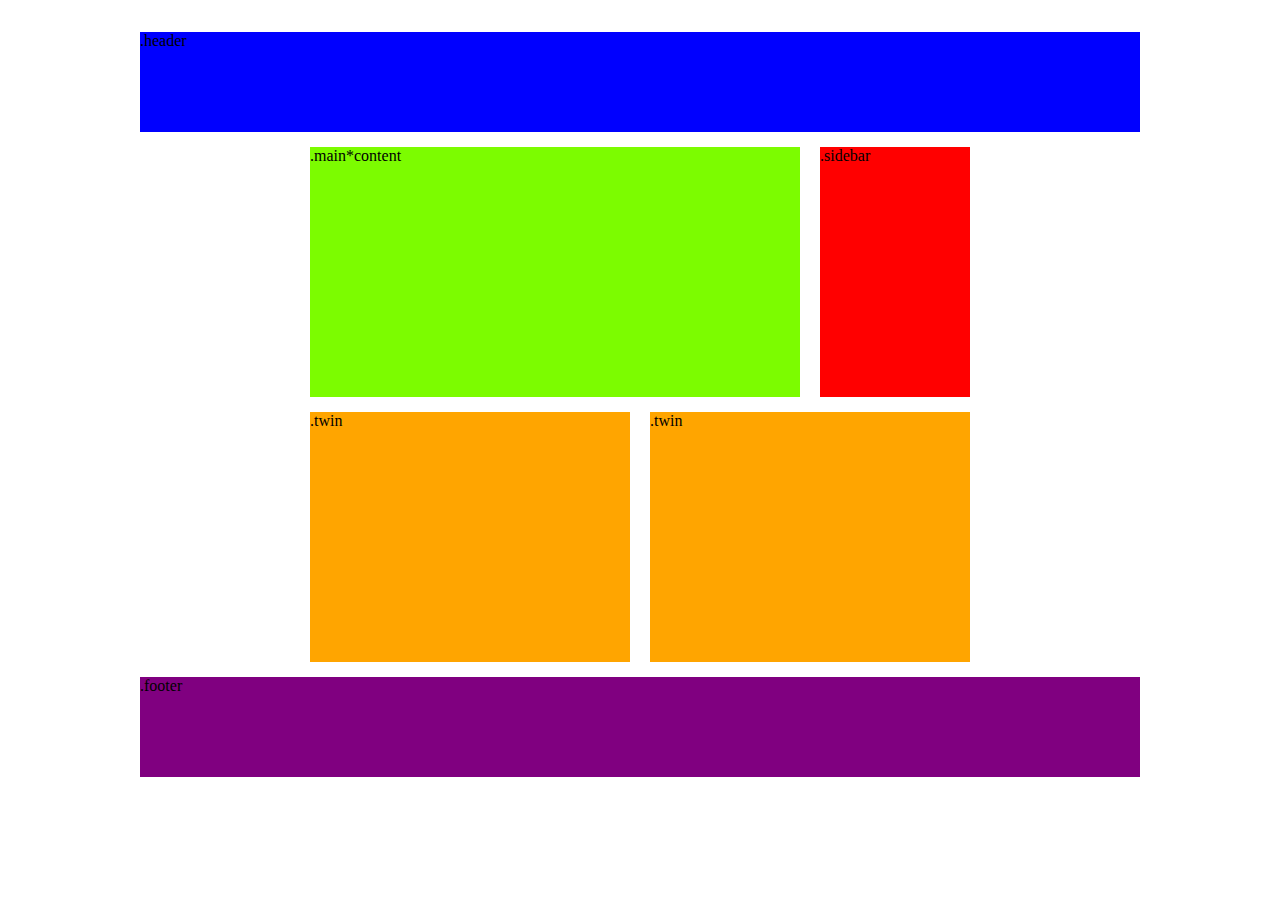
<file: GridPracticeTwo/index.html>
﻿<!DOCTYPE html>
<html>
<head>
    <meta charset="utf-8" />
    <title></title>
    <link href="style.css" rel="stylesheet" />
</head>
<body>
    <div class="container">
        <section class="grid-item grid-item-1">.header</section>
        <section class="grid-item grid-item-2">.main*content</section>
        <section class="grid-item grid-item-3">.sidebar</section>
        <section class="grid-item grid-item-4">.twin</section>
        <section class="grid-item grid-item-5">.twin</section>
        <seation class="grid-item grid-item-6">.footer</seation>
    </div>
</body>
</html>
</file>
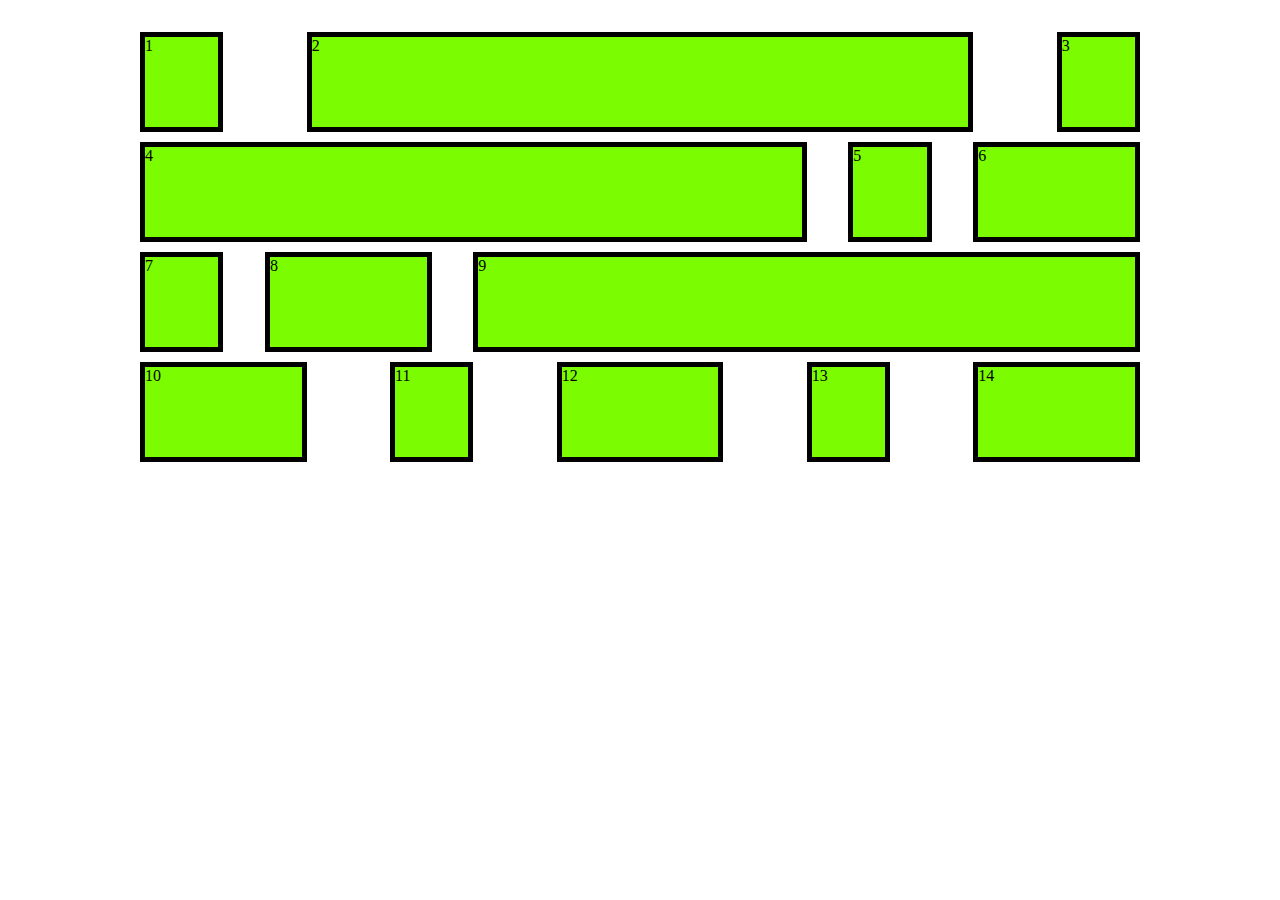
<file: GridPracticeTwo/indexFour.html>
﻿<!DOCTYPE html>
<html>
<head>
    <meta charset="utf-8" />
    <title></title>
    <link href="style4.css" rel="stylesheet" />
</head>
<body>
    <div class="container">
      
        <section class="cone">1</section>

        <section class="ctwo">2</section>

        <section class="cthree">3</section>

        <section class="cfour">4</section>

        <section class="cfive">5</section>

        <section class="csix">6</section>

        <section class="cseven">7</section>
        <section class="ceight">8</section>
        <section class="cnine">9</section>
        <section class="cten">10</section>

        <section class="celeven">11</section>
        <section class="ctwelve">12</section>
        <section class="cthirteen">13</section>
        <section class="cfourteen">14</section>
    </div>

</body>
</html>
</file>
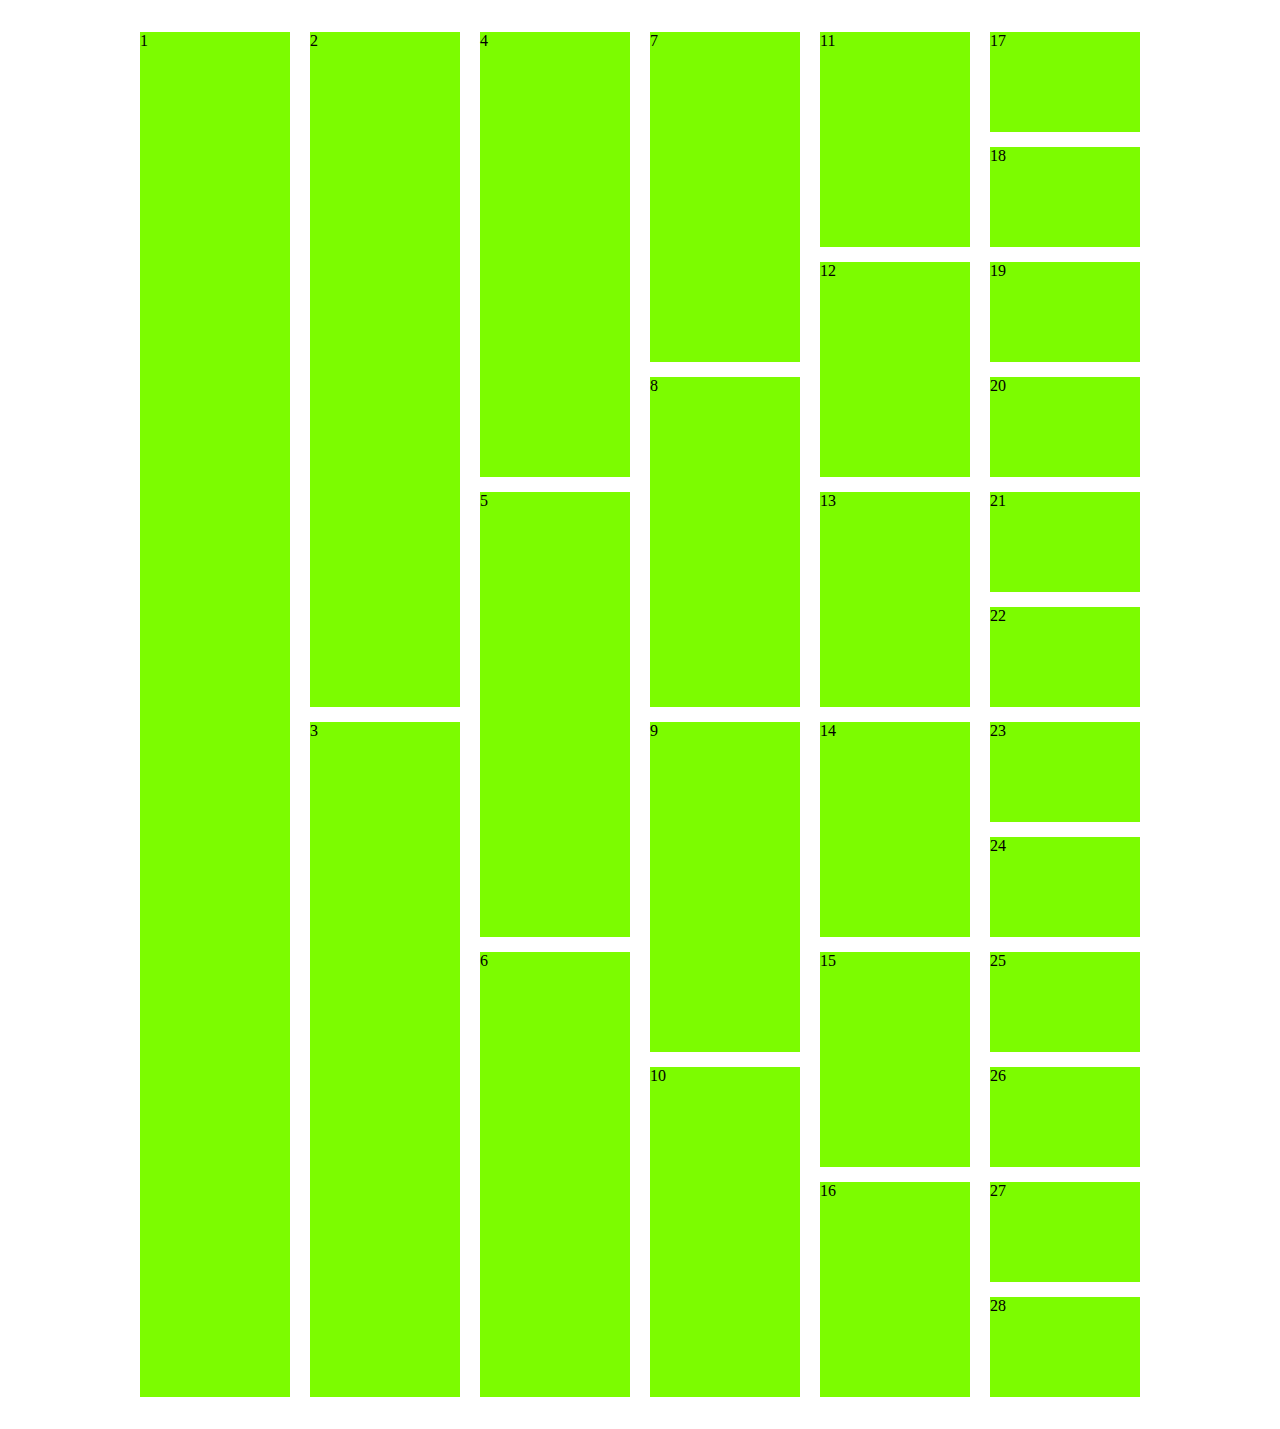
<file: GridPracticeTwo/indexThree.html>
﻿<!DOCTYPE html>
<html>
<head>
    <meta charset="utf-8" />
    <title></title>
    <link href="style3.css" rel="stylesheet" />
</head>
<body>
    <div class="container">
        <section class="cone">1</section>

        <section class="ctwo">2</section>
        <section class="ctwo">3</section>

        <section class="cthree">4</section>
        <section class="cthree">5</section>
        <section class="cthree">6</section>

        <section class="cfour">7</section>
        <section class="cfour">8</section>
        <section class="cfour">9</section>
        <section class="cfour">10</section>

        <section class="cfive">11</section>
        <section class="cfive">12</section>
        <section class="cfive">13</section>
        <section class="cfive">14</section>
        <section class="cfive">15</section>
        <section class="cfive">16</section>

        <section class="csix">17</section>
        <section class="csix">18</section>
        <section class="csix">19</section>
        <section class="csix">20</section>
        <section class="csix">21</section>
        <section class="csix">22</section>
        <section class="csix">23</section>
        <section class="csix">24</section>
        <section class="csix">25</section>
        <section class="csix">26</section>
        <section class="csix">27</section>
        <section class="csix">28</section>
    </div>
</body>
</html>
</file>
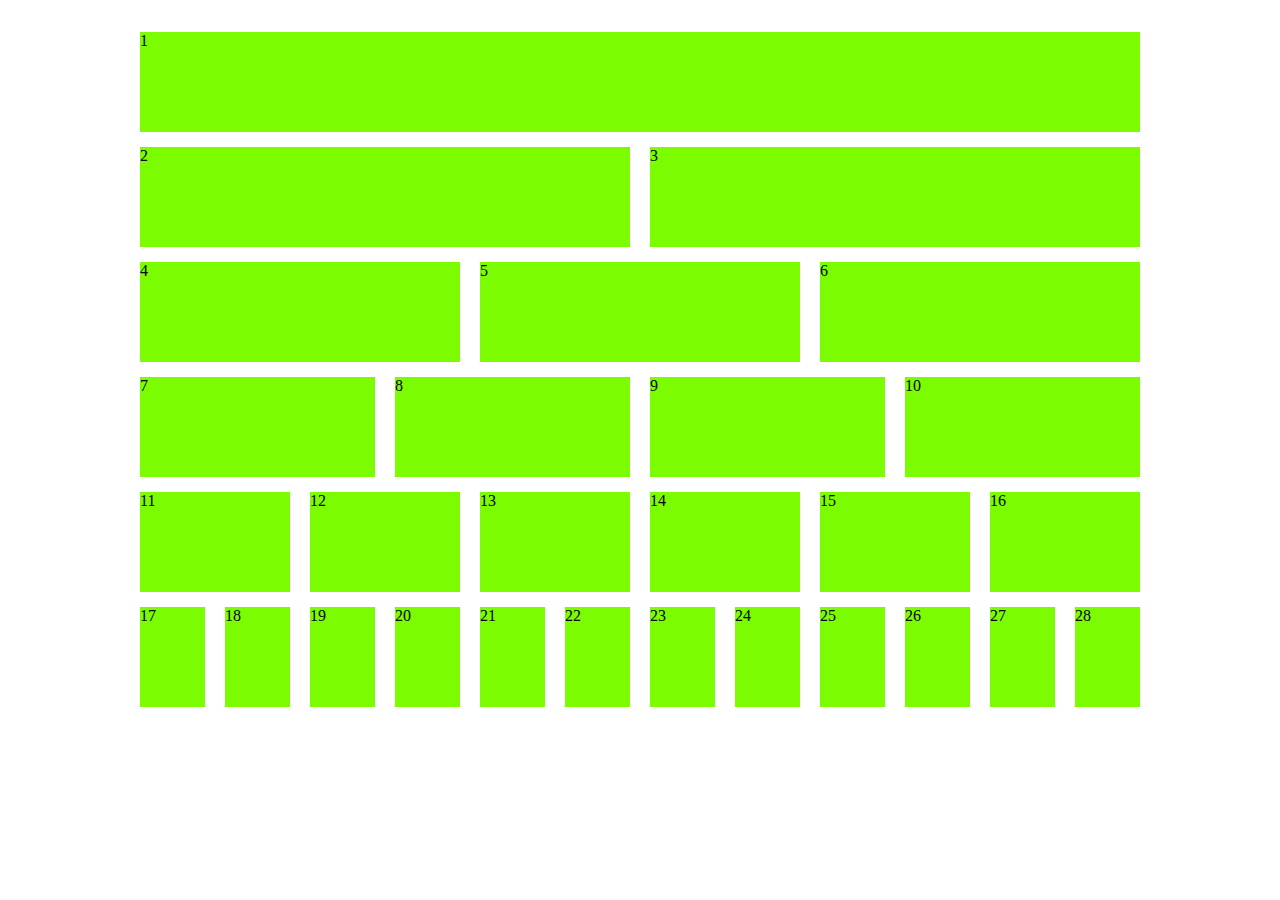
<file: GridPracticeTwo/indexTwo.html>
﻿<!DOCTYPE html>
<html>
<head>
    <meta charset="utf-8" />
    <title></title>
    <link href="style2.css" rel="stylesheet" />
</head>
<body>
    <div class="container">
        <section class="grid-item grid-item-1">1</section>
        <section class="grid-item grid-item-2">2</section>
        <section class="grid-item grid-item-3">3</section>
        <section class="grid-item grid-item-4">4</section>
        <section class="grid-item grid-item-5">5</section>
        <section class="grid-item grid-item-6">6</section>
        <section class="grid-item grid-item-7">7</section>
        <section class="grid-item grid-item-8">8</section>
        <section class="grid-item grid-item-9">9</section>
        <section class="grid-item grid-item-10">10</section>
        <section class="grid-item grid-item-11">11</section>
        <section class="grid-item grid-item-12">12</section>
        <section class="grid-item grid-item-13">13</section>
        <section class="grid-item grid-item-14">14</section>
        <section class="grid-item grid-item-15">15</section>
        <section class="grid-item grid-item-16">16</section>
        <section class="grid-item grid-item-17">17</section>
        <section class="grid-item grid-item-18">18</section>
        <section class="grid-item grid-item-19">19</section>
        <section class="grid-item grid-item-20">20</section>
        <section class="grid-item grid-item-21">21</section>
        <section class="grid-item grid-item-22">22</section>
        <section class="grid-item grid-item-23">23</section>
        <section class="grid-item grid-item-24">24</section>
        <section class="grid-item grid-item-25">25</section>
        <section class="grid-item grid-item-26">26</section>
        <section class="grid-item grid-item-27">27</section>
        <section class="grid-item grid-item-28">28</section>
    </div>
</body>
</html>
</file>
<file: GridPracticeTwo/style.css>
﻿.container {
    display: grid;
    grid-gap: 15px 20px;
    grid-template-columns: repeat(6, 1fr);
    grid-template-rows: 100px repeat(2, 250px) 100px;
    margin: 2rem auto;
    max-width: 1000px;
    width: 90%;
}
.grid-item-1 {
    grid-column: 1 / span 6;
    background-color:blue;
}
.grid-item-2{
    grid-column:2 / span 3;
    grid-row-start: 2; 
    background-color:lawngreen;
}
.grid-item-3 {
    grid-column: 5 / span 1;
    grid-row-start: 2;
    background-color: red;
}
.grid-item-4 {
    grid-column: 2 / span 2;
    grid-row-start: 3;
    background-color: orange;
}
.grid-item-5 {
    grid-column: 4 / span 2;
    grid-row-start: 3;
    background-color: orange;
}
.grid-item-6{
    grid-column: 1 / span 6;
    grid-row-start: 4;
    background-color:purple;
}
</file>
<file: GridPracticeTwo/style4.css>
﻿.container {
    display: grid;
   
    grid-template-columns: repeat(24, 1fr);
    grid-template-rows: repeat(4, 100px);
    margin: 2rem auto;
    grid-row-gap:10px;
    max-width: 1000px;
    width: 90%;
}
.cone {
    grid-column: 1 / span 2;
    background-color:lawngreen;
    border: 5px solid black;
}
.ctwo {
    grid-column: 5 / span 16;
    background-color: lawngreen;
    border: 5px solid black;
}
.cthree {
    grid-column: 23 / span 2;
    background-color: lawngreen;
    border: 5px solid black;
}
.cfour {
    grid-column: 1 / span 16;
    background-color: lawngreen;
    border: 5px solid black;
}
.cfive {
    grid-column: 18 / span 2;
    background-color: lawngreen;
    border: 5px solid black;
}
.csix {
    grid-column: 21 / span 4;
    background-color: lawngreen;
    border: 5px solid black;
}
.cseven {
    grid-column: 1 / span 2;
    background-color: lawngreen;
    border: 5px solid black;
}
.ceight {
    grid-column: 4 / span 4;
    background-color: lawngreen;
    border: 5px solid black;
}
.cnine {
    grid-column: 9 / span 16;
    background-color: lawngreen;
    border: 5px solid black;
}
.cten {
    grid-column: 1 / span 4;
    background-color: lawngreen;
    border: 5px solid black;
}
.celeven {
    grid-column: 7 / span 2;
    background-color: lawngreen;
    border: 5px solid black;
}
.ctwelve {
    grid-column: 11 / span 4;
    background-color: lawngreen;
    border: 5px solid black;
}
.cthirteen {
    grid-column: 17 / span 2;
    background-color: lawngreen;
    border: 5px solid black;
}
.cfourteen {
    grid-column: 21 / span 4;
    background-color: lawngreen;
    border: 5px solid black;
}
</file>
<file: GridPracticeTwo/style3.css>
﻿.container {
    display: grid;
    grid-gap: 15px 20px;
    grid-template-columns: repeat(6, 1fr);
    grid-template-rows: repeat(12, 100px);
    grid-auto-flow:column;
    margin: 2rem auto;
    max-width: 1000px;
    width: 90%;
}
.cone{
    grid-row: span 12;
}
section{
    background-color:lawngreen
}
.ctwo{
    grid-row: span 6;
}
.cthree{
    grid-row: span 4;
}
.cfour{
    grid-row: span 3;
}
.cfive{
    grid-row: span 2;
}
</file>
<file: GridPracticeTwo/style2.css>
﻿.container {
    display: grid;
    grid-gap: 15px 20px;
    grid-template-columns: repeat(12, 1fr);
    grid-template-rows: repeat(7, 100px);
    margin: 2rem auto;
    max-width: 1000px;
    width: 90%;
}
.grid-item-1 {
    grid-column: 1 / span 12;
    background-color: lawngreen;
}
.grid-item-2 {
    grid-column: 1 / span 6;
    grid-row-start: 2;
    background-color: lawngreen;
}
.grid-item-3 {
    grid-column: 7 / span 6;
    grid-row-start: 2;
    background-color: lawngreen;
}
.grid-item-4 {
    grid-column: 1 / span 4;
    grid-row-start: 3;
    background-color: lawngreen;
}
.grid-item-5 {
    grid-column: 5 / span 4;
    grid-row-start: 3;
    background-color: lawngreen;
}
.grid-item-6 {
    grid-column: 9 / span 4;
    grid-row-start: 3;
    background-color: lawngreen;
}
.grid-item-7 {
    grid-column: 1 / span 3;
    grid-row-start: 4;
    background-color: lawngreen;
}
.grid-item-8 {
    grid-column: 4 / span 3;
    grid-row-start: 4;
    background-color: lawngreen;
}
.grid-item-9 {
    grid-column: 7 / span 3;
    grid-row-start: 4;
    background-color: lawngreen;
}
.grid-item-10 {
    grid-column: 10 / span 3;
    grid-row-start: 4;
    background-color: lawngreen;
}
.grid-item-11 {
    grid-column: 1 / span 2;
    grid-row-start: 5;
    background-color: lawngreen;
}
.grid-item-12 {
    grid-column: 3 / span 2;
    grid-row-start: 5;
    background-color: lawngreen;
}
.grid-item-13 {
    grid-column: 5 / span 2;
    grid-row-start: 5;
    background-color: lawngreen;
}

.grid-item-14 {
    grid-column: 7 / span 2;
    grid-row-start: 5;
    background-color: lawngreen;
}

.grid-item-15 {
    grid-column: 9 / span 2;
    grid-row-start: 5;
    background-color: lawngreen;
}

.grid-item-16 {
    grid-column: 11 / span 2;
    grid-row-start: 5;
    background-color: lawngreen;
}
.grid-item-17 {
    grid-column: 1 / span 1;
    grid-row-start: 6;
    background-color: lawngreen;
}

.grid-item-18 {
    grid-column: 2 / span 1;
    grid-row-start: 6;
    background-color: lawngreen;
}

.grid-item-19 {
    grid-column: 3 / span 1;
    grid-row-start: 6;
    background-color: lawngreen;
}

.grid-item-20 {
    grid-column: 4 / span 1;
    grid-row-start: 6;
    background-color: lawngreen;
}

.grid-item-21 {
    grid-column: 5 / span 1;
    grid-row-start: 6;
    background-color: lawngreen;
}

.grid-item-22 {
    grid-column: 6 / span 1;
    grid-row-start: 6;
    background-color: lawngreen;
}

.grid-item-23 {
    grid-column: 7 / span 1;
    grid-row-start: 6;
    background-color: lawngreen;
}

.grid-item-24 {
    grid-column: 8 / span 1;
    grid-row-start: 6;
    background-color: lawngreen;
}

.grid-item-25 {
    grid-column: 9 / span 1;
    grid-row-start: 6;
    background-color: lawngreen;
}

.grid-item-26 {
    grid-column: 10 / span 1;
    grid-row-start: 6;
    background-color: lawngreen;
}

.grid-item-27 {
    grid-column: 11 / span 1;
    grid-row-start: 6;
    background-color: lawngreen;
}

.grid-item-28 {
    grid-column: 12 / span 1;
    grid-row-start: 6;
    background-color: lawngreen;
}
</file>
